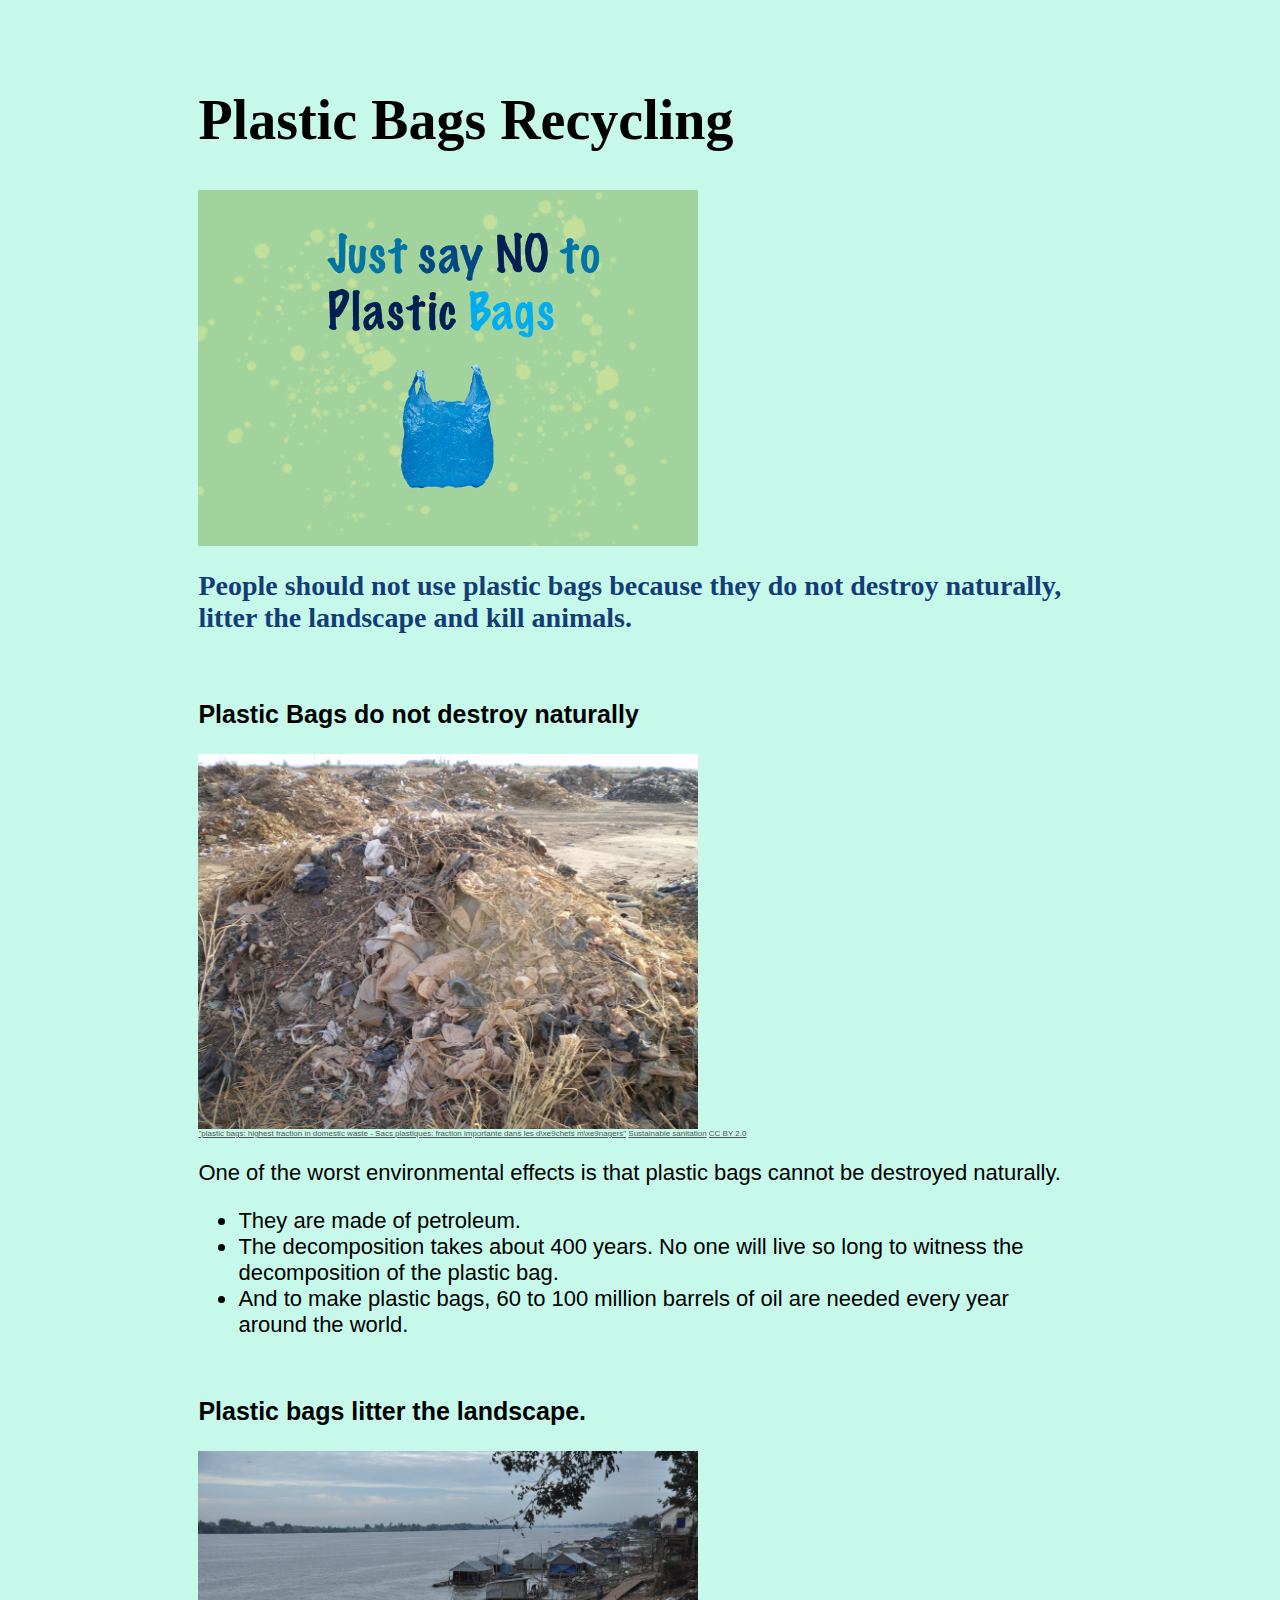
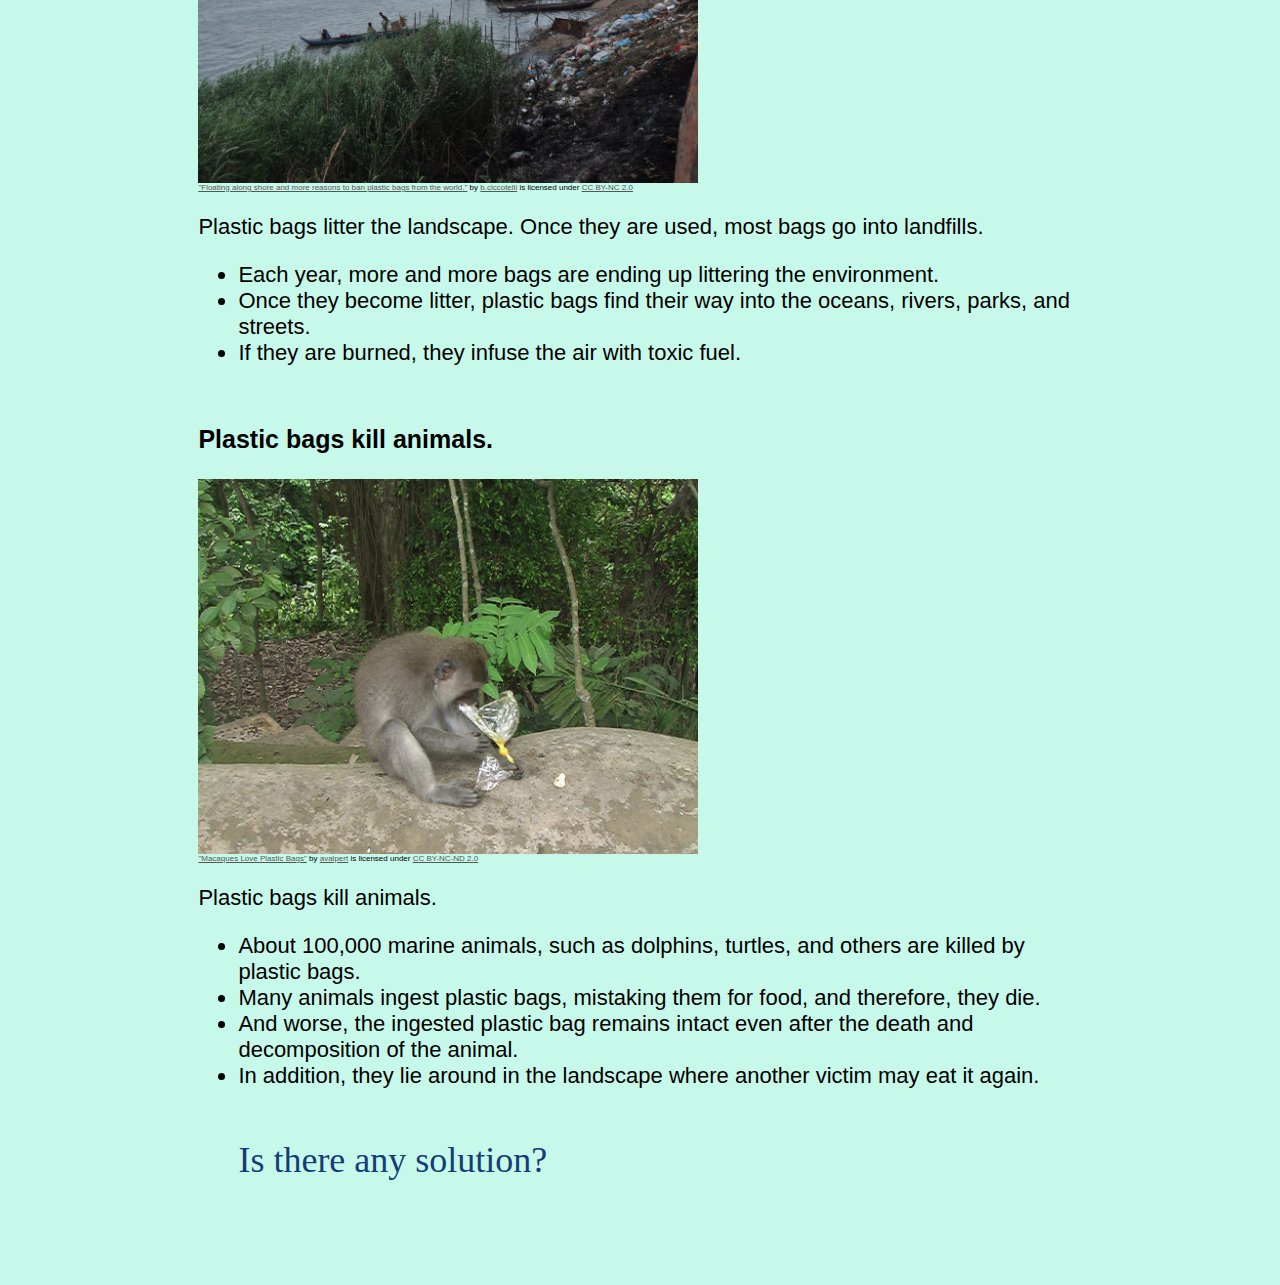
<file: index.html>
<html>
	<head>
		<title>Plastic Bags Recycling</title>

		<link rel="stylesheet" type="text/css" href="styles.css">
		<link href="https://fonts.googleapis.com/css?family=Unlock" rel="stylesheet">
	</head>
	<body>
		<div class="container">
		<div class="box-1">

		<h1>Plastic Bags Recycling</h1>

		<img src="final-project.gif" width= "500"> 
	


		<h2>People should not use plastic bags because they do not destroy naturally, litter the landscape and kill animals. </h2>

		<br>

		<h3>Plastic Bags do not destroy naturally</h3>
		<img src="doNotDestroy.jpg" alt="land" width="500"/>

		<br>
			<span><a href="https://www.flickr.com/photos/23116228@N07/3266415495">"plastic bags: highest fraction in domestic waste - Sacs plastiques: fraction importante dans les d\xe9chets m\xe9nagers"</a> <by> <a href="https://www.flickr.com/photos/23116228@N07"> Sustainable sanitation</a>  <a href="https://creativecommons.org/licenses/by-nc/2.0">CC BY 2.0 </a></span>
		
		<br>
		<p> One of the worst environmental effects is that plastic bags cannot be destroyed naturally.</p>
		<ul>
			<li>They are made of petroleum.</li>
			<li>The decomposition takes about 400 years. No one will live so long to witness the decomposition of the plastic bag.</li>
			<li>And to make plastic bags, 60 to 100 million barrels of oil are needed every year around the world.</li>
		</ul>

		<br>

		<h3>Plastic bags litter the landscape.</h3>
		<img src="LitterLandscape.jpg" alt="land" width="500"/>
		<br>
			<span><a href="https://www.flickr.com/photos/44538514@N06/6676908509">"Floating along shore and more reasons to ban plastic bags from the world."</a> by <a href="https://www.flickr.com/photos/44538514@N06">b.ciccotelli</a> is licensed under <a href="https://creativecommons.org/licenses/by-nc/2.0"> CC BY-NC 2.0 </a></span>

		<p> Plastic bags litter the landscape. Once they are used, most bags go into landfills.</p>
        <ul>
        	<li> Each year, more and more bags are ending up littering the environment.</li>
        	<li> Once they become litter, plastic bags find their way into the oceans, rivers, parks, and streets.</li>
        	<li> If they are burned, they infuse the air with toxic fuel.</li></ul>
        <br>

        <h3> Plastic bags kill animals.</h3>
       	<img src="KillAnimals.jpg" alt="zoo" width="500"/>
        <br> 
        	<span><a href="https://www.flickr.com/photos/129651693@N07/16102582524">"Macaques Love Plastic Bags"</a> by <a href="https://www.flickr.com/photos/129651693@N07">avalpert</a> is licensed under <a href="https://creativecommons.org/licenses/by-nc-nd/2.0"> CC BY-NC-ND 2.0 </a></span>
        <br>
        <p> Plastic bags kill animals.</p>
        <ul>
        	<li> About 100,000 marine animals, such as dolphins, turtles, and others are killed by plastic bags.</li>
        	<li> Many animals ingest plastic bags, mistaking them for food, and therefore, they die.</li>
        	<li> And worse, the ingested plastic bag remains intact even after the death and decomposition of the animal.</li> 
        	<li> In addition, they lie around in the landscape where another victim may eat it again.</li>
        </ul>
        <br>
        

        <ul>
			<a href="isThereAnySolution.html">Is there any solution?</a>
        </ul>
    </div>
    </div>



		
	</body>
</html>
</file>
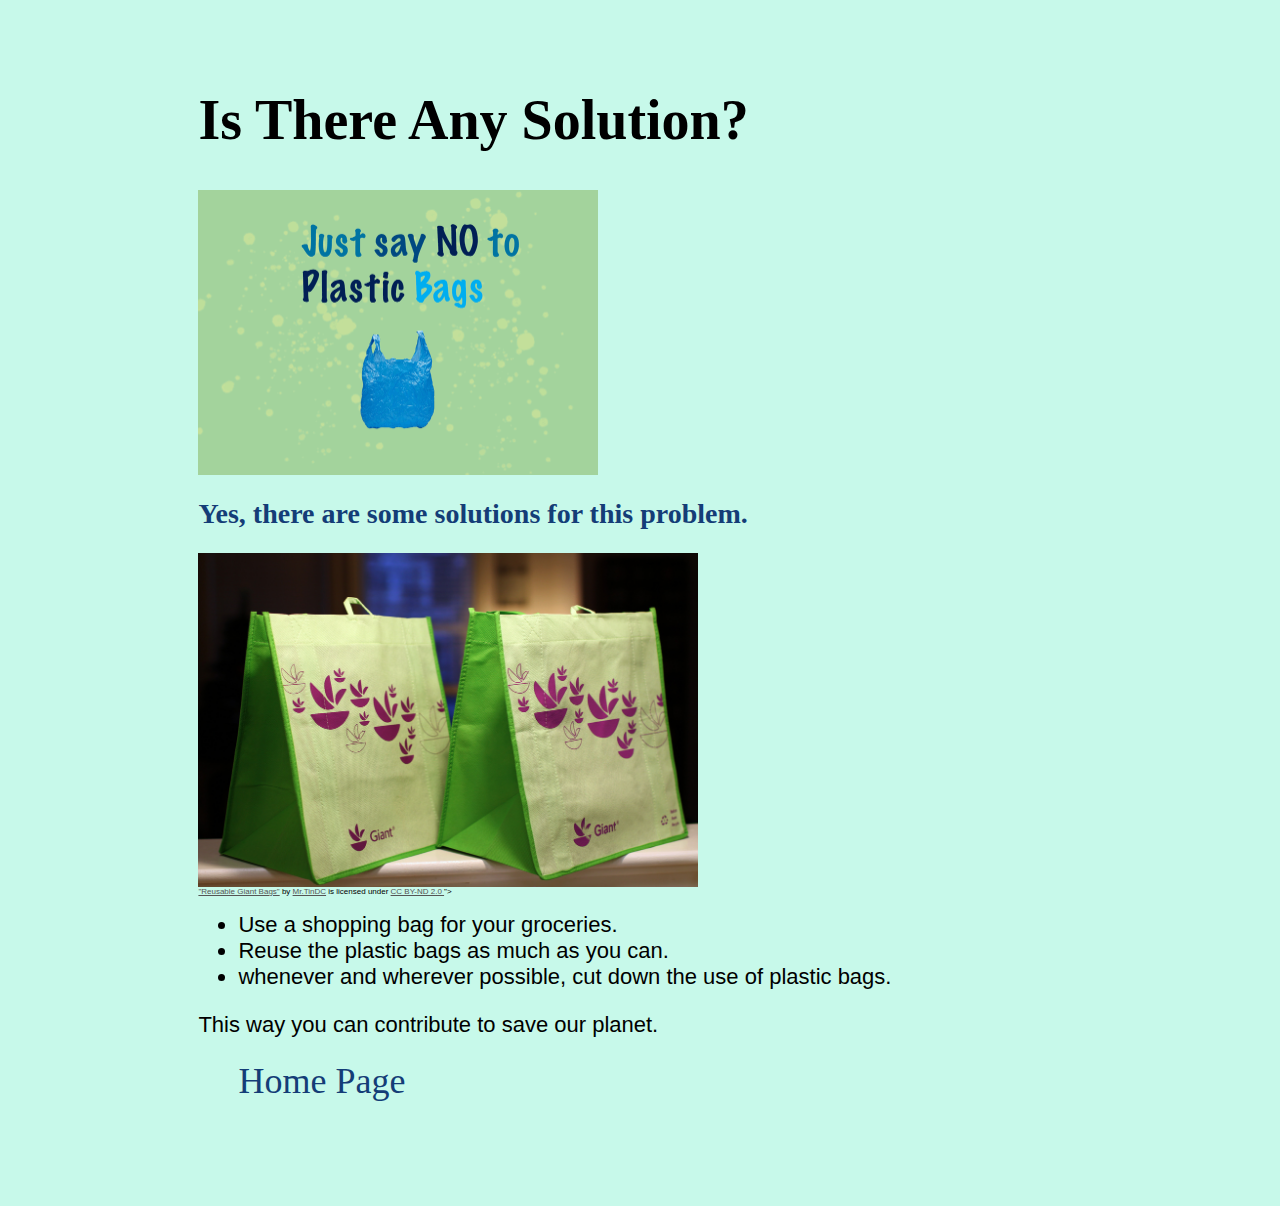
<file: isThereAnySolution.html>
<html>
	<head>
		<title>Plastic Bags Recycling</title>
		<link rel="stylesheet" type="text/css" href="styles.css">
		<link href="https://fonts.googleapis.com/css?family=Unlock" rel="stylesheet">
	</head>
	<body>
		<div class="container">
		<div class="box-1">

		<h1>Is There Any Solution?</h1>

		<img src="final-project.gif" width= "400">
		<br>
		<h2> Yes, there are some solutions for this problem. </h2> 

		<img src="shoppingBag.jpg" alt="bag" width="500">
		<br>
		<span><a href="<a href="https://www.flickr.com/photos/7471115@N08/4234955253">"Reusable Giant Bags"</a> by <a href="https://www.flickr.com/photos/7471115@N08">Mr.TinDC</a> is licensed under <a href="https://creativecommons.org/licenses/by-nd/2.0"> CC BY-ND 2.0 </a>"></a></span>

	
	<ul>
		<li> Use a shopping bag for your groceries.</li>
		<li> Reuse the plastic bags as much as you can.</li>
		<li> whenever and wherever possible, cut down the use of plastic bags.</li>
	</ul>
	
	<p>This way you can contribute to save our planet.</p>

	<ul>
		<a href="index.html"> Home Page</a>
	</ul>

</div>
</div>


</body>
</html>
</file>
<file: styles.css>
body{background-color:#C7F9EA;
	font-family: 'Roboto', sans-serif;
	padding:80px;}

h1{font-family:                                                                                                                                                                                                                                                                                                                                                   
'cursivve';
font-size: 56px;
color:
} 

                                                                       

p{
	font-size:22px;
	color:
}


a{
	font-size:8px;
	color: #555;
}
span{
	font-size: 8px;
}

ul li{ 
	font-size: 22px; 

}

h2{
	font-family: Comic Sans MS;
	font-size: 28;
	color: #143D77

}
h3{
	font-size:25;
}

.container{
	width: 80%;
	margin:auto;
}

ul a{
	font-size:36px;
	color:#143D77 ;
 	font-family: chalkboard SE;
 	text-decoration: none;
}
</file>
